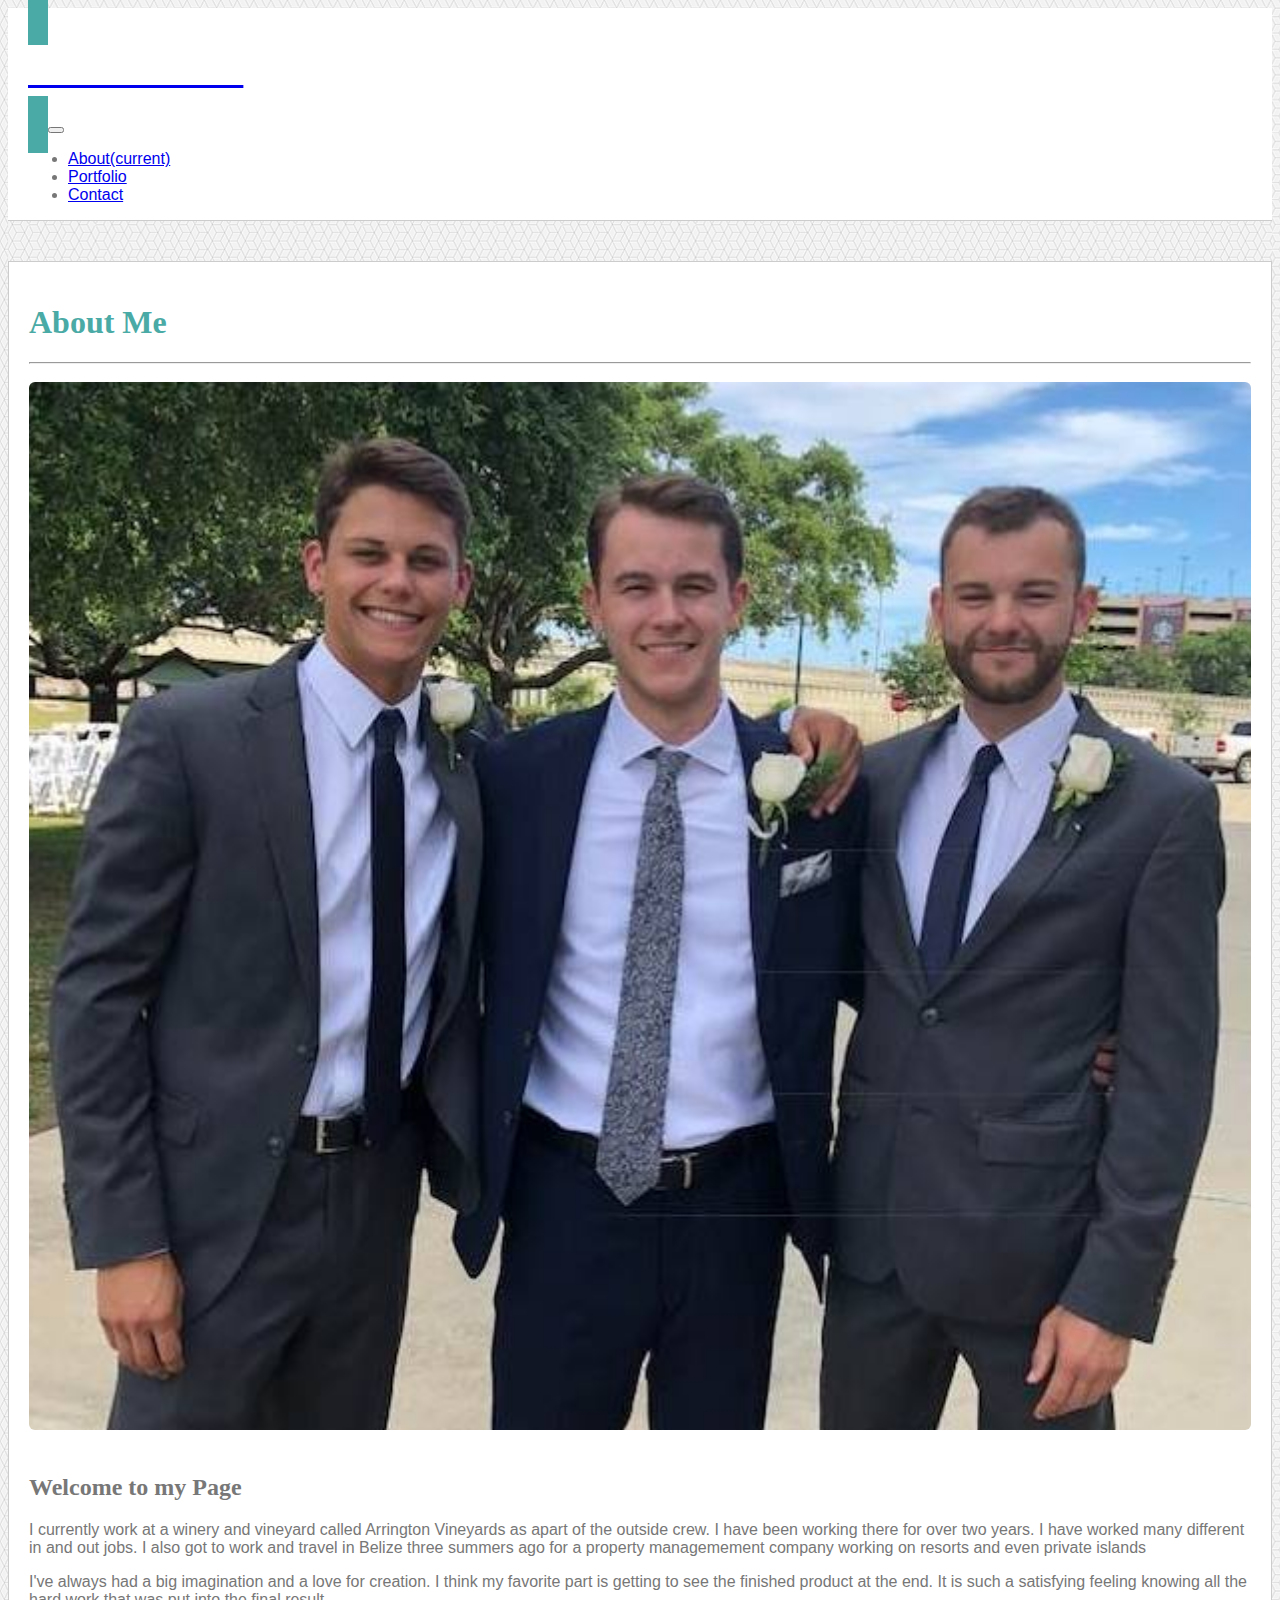
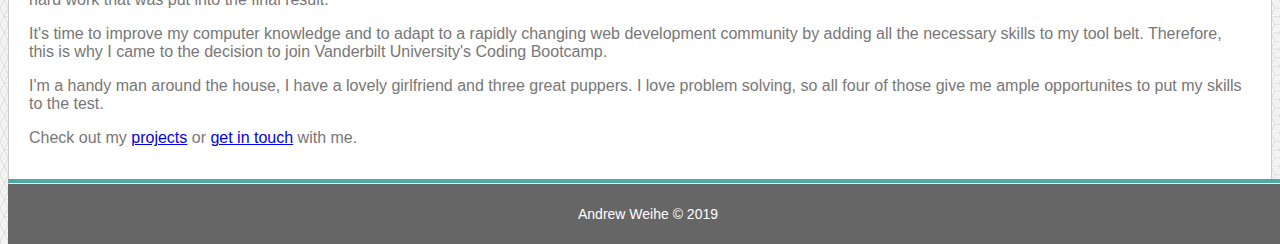
<file: index.html>
<!DOCTYPE html>
<html lang="en">
<head>
    <meta charset="UTF-8">
    <meta http-equiv="X-UA-Compatible" content="ie=edge">
    <meta name="viewport" content="width=device-width, initial-scale=1">
    <title>About Me | Andrew Weihe</title>
    <link rel="stylesheet" href="https://stackpath.bootstrapcdn.com/bootstrap/4.1.3/css/bootstrap.min.css" integrity="sha384-MCw98/SFnGE8fJT3GXwEOngsV7Zt27NXFoaoApmYm81iuXoPkFOJwJ8ERdknLPMO" crossorigin="anonymous">
    <link rel="stylesheet" type="text/css" href="assets/css/style.css">
</head>
<body>

<nav class="navbar navbar-expand-lg navbar-light">
    <a class="navbar-brand" href="#"><h1>Andrew Weihe</h1></a>
    <button class="navbar-toggler" type="button" data-toggle="collapse" data-target="#navbarNav" aria-controls="navbarNav" aria-expanded="false" aria-label="Toggle navigation">
        <span class="navbar-toggler-icon"></span>
    </button>
    <div class="collapse navbar-collapse justify-content-end" id="navbarNav">
        <ul class="navbar-nav">
            <li class="nav-item active">
                <a class="nav-link" href="index.html">About<span class="sr-only">(current)</span></a>
            </li>
            <li class="nav-item">
                <a class="nav-link" href="portfolio.html">Portfolio</a>
            </li>
            <li class="nav-item">
                <a class="nav-link" href="contact.html">Contact</a>
            </li>
        </ul>
    </div>
</nav>

<main class="container">
    <div class="row">
        <div class="col" id="content">
            <h1>About Me</h1>
            <hr>
            <div class="row">
                <div class="col-md-3 col-sm-12">                   
                    <img class="about-img" src="assets/images/andrew.jpg">
                </div>
                <div class= "col-md-9 col-sm-12">
                    <h2>Welcome to my Page</h2>
                    <p>I currently work at a winery and vineyard called Arrington Vineyards as apart of the outside crew. I have been working there for over two years. I have worked many different in and out jobs. I also got to work and travel in Belize three summers ago for a property managemement company working on resorts and even private islands</p>
                    <p>I've always had a big imagination and a love for creation. I think my favorite part is getting to see the finished product at the end. It is such a satisfying feeling knowing all the hard work that was put into the final result.</p>
                    <p>It's time to improve my computer knowledge and to adapt to a rapidly changing web development community by adding all the necessary skills to my tool belt. Therefore, this is why I came to the decision to join Vanderbilt University's Coding Bootcamp.</p>
                    <p>I'm a handy man around the house, I have a lovely girlfriend and three great puppers. I love problem solving, so all four of those give me ample opportunites to put my skills to the test.</p>
                    <p>Check out my <a href="portfolio.html">projects</a> or <a href="contact.html">get in touch</a> with me.</p>
                </div>
</main>

<footer class="footer">
    <hr class="footer-border-top">
    <div class="container">
        Andrew Weihe &copy; 2019
    </div>
</footer>

</body>
</html>
</file>
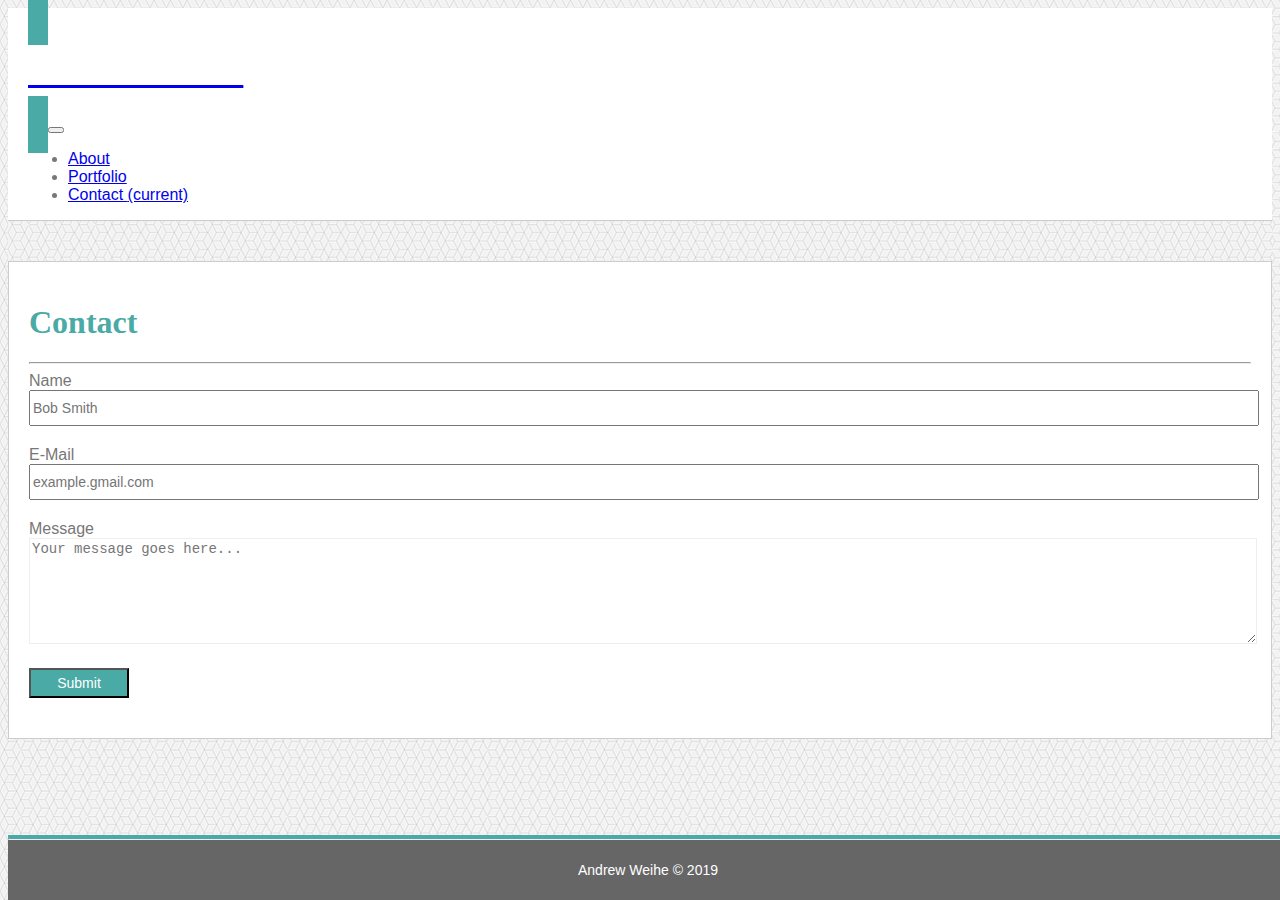
<file: contact.html>
<!DOCTYPE html>
<html lang="en">
<head>
    <meta charset="UTF-8">
    <meta http-equiv="X-UA-Compatible" content="ie=edge">
    <meta name="viewport" content="width=device-width, initial-scale=1">
    <title>Contact | Andrew Weihe</title>
    <link rel="stylesheet" href="https://stackpath.bootstrapcdn.com/bootstrap/4.1.3/css/bootstrap.min.css" integrity="sha384-MCw98/SFnGE8fJT3GXwEOngsV7Zt27NXFoaoApmYm81iuXoPkFOJwJ8ERdknLPMO" crossorigin="anonymous">
    <link rel="stylesheet" type="text/css" href="assets/css/style.css">
</head>
<body>

<nav class="navbar navbar-expand-lg navbar-light">
    <a class="navbar-brand" href="#"><h1>Andrew Weihe</h1></a>
    <button class="navbar-toggler" type="button" data-toggle="collapse" data-target="#navbarNav" aria-controls="navbarNav" aria-expanded="false" aria-label="Toggle navigation">
        <span class="navbar-toggler-icon"></span>
    </button>
    <div class="collapse navbar-collapse justify-content-end" id="navbarNav">
        <ul class="navbar-nav">
            <li class="nav-item justify-content-center">
                <a class="nav-link" href="index.html">About</a>
            </li>
            <li class="nav-item justify-content-center">
                <a class="nav-link" href="portfolio.html">Portfolio</a>
            </li>
            <li class="nav-item active justify-content-center">
                <a class="nav-link" href="contact.html">Contact <span class="sr-only">(current)</span></a>
            </li>
        </ul>
    </div>
</nav>

<main class="container">
    <div class="row">
        <div class="col" id="content">
            <h1>Contact</h1>
            <hr>
            <div class="row">
                <div class="col">
                    <form>
                        <label>Name</label>
                        <input type="text" name="Name" placeholder="Bob Smith">

                        <label>E-Mail</label>
                        <input type="text" name="E-Mail" placeholder="example.gmail.com">

                        <label>Message</label>
                        <textarea name="Message">Your message goes here...</textarea>
                        <input type="submit" class="submit">
                    </form>
                </div>
            </div>
        </div>
    </div>
</main>

<footer class="footer">
    <hr class="footer-border-top">
    <div class="container">
        Andrew Weihe &copy; 2019
    </div>
</footer>

</body>
</html>
</file>
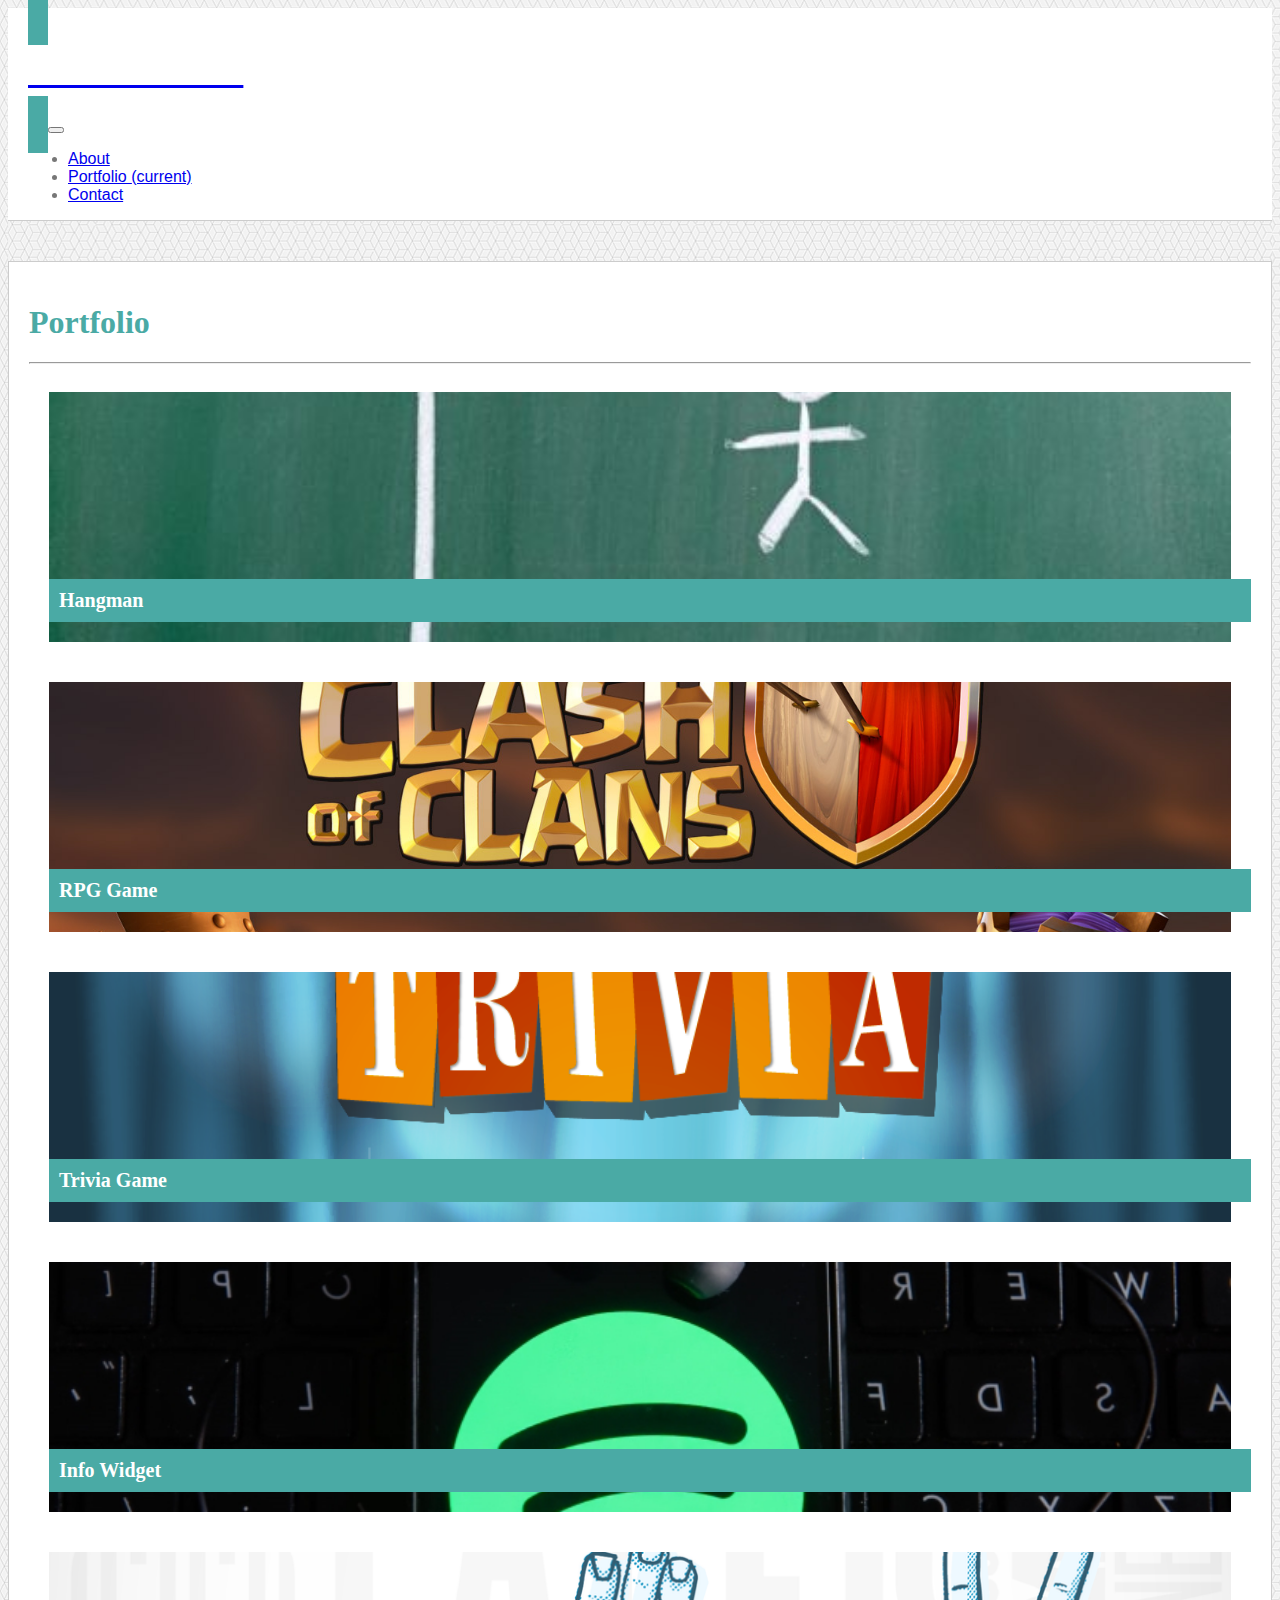
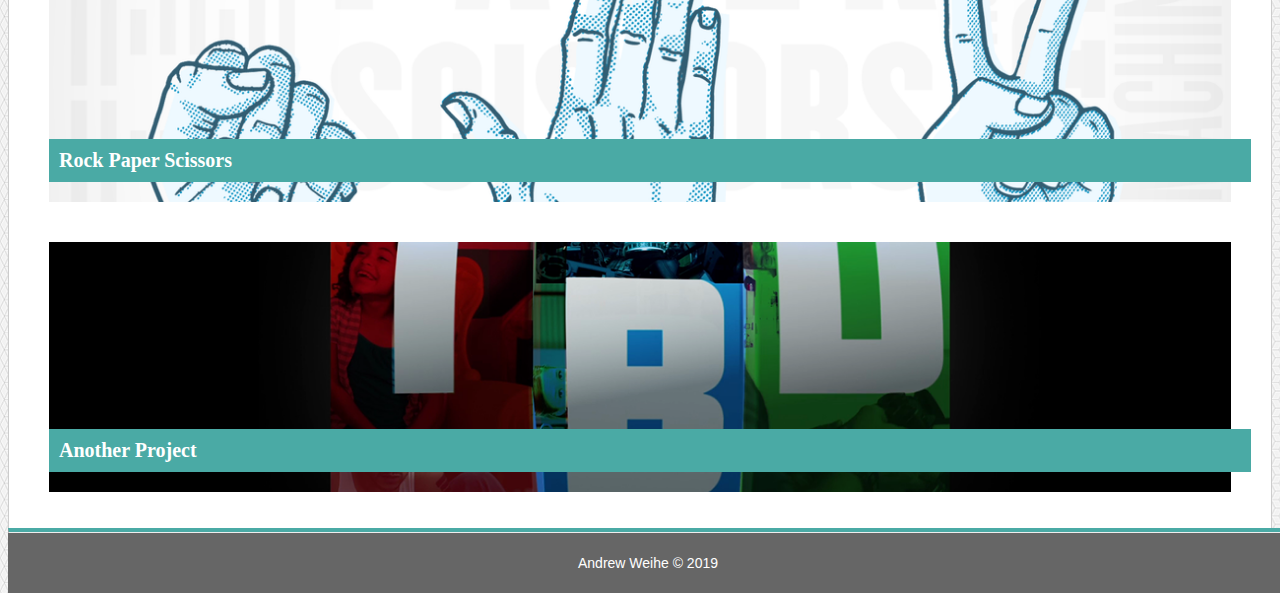
<file: portfolio.html>
<!DOCTYPE html>
<html lang="en">
<head>
    <meta charset="UTF-8">
    <meta http-equiv="X-UA-Compatible" content="ie=edge">
    <meta name="viewport" content="width=device-width, initial-scale=1">
    <title>Portfolio | Andrew Weihe</title>
    <link rel="stylesheet" href="https://stackpath.bootstrapcdn.com/bootstrap/4.1.3/css/bootstrap.min.css" integrity="sha384-MCw98/SFnGE8fJT3GXwEOngsV7Zt27NXFoaoApmYm81iuXoPkFOJwJ8ERdknLPMO" crossorigin="anonymous">
    <link rel="stylesheet" type="text/css" href="assets/css/style.css">
</head>
<body>

<nav class="navbar navbar-expand-lg navbar-light">
    <a class="navbar-brand" href="#"><h1>Andrew Weihe</h1></a>
    <button class="navbar-toggler" type="button" data-toggle="collapse" data-target="#navbarNav" aria-controls="navbarNav" aria-expanded="false" aria-label="Toggle navigation">
        <span class="navbar-toggler-icon"></span>
    </button>
    <div class="collapse navbar-collapse justify-content-end" id="navbarNav">
        <ul class="navbar-nav">
            <li class="nav-item">
                <a class="nav-link" href="index.html">About</a>
            </li>
            <li class="nav-item active">
                <a class="nav-link" href="portfolio.html">Portfolio <span class="sr-only">(current)</span></a>
            </li>
            <li class="nav-item">
                <a class="nav-link" href="contact.html">Contact</a>
            </li>
        </ul>
    </div>
</nav>

<main class="container">
    <div class="row">
        <div class="col" id="content">
            <h1>Portfolio</h1>
            <hr>
            <section class="row text-center" id="portfolio">
                <div class="col-md-4 col-sm-12 portfolio-card">
                    <div class="portfolio-hangman">
                        <div>
                            <h3>Hangman</h3>
                        </div>
                    </div>
                </div>
                <div class="col-md-4 col-sm-12 portfolio-card">
                    <div class="portfolio-rpg">
                        <div>
                            <h3>RPG Game</h3>
                        </div>
                    </div>
                </div>
                <div class="col-md-4 col-sm-12 portfolio-card">
                    <div class="portfolio-trivia">
                        <div>
                            <h3>Trivia Game</h3>
                        </div>
                    </div>
                </div>
                <div class="col-md-4 col-sm-12 portfolio-card">
                    <div class="portfolio-info">
                        <div>
                            <h3>Info Widget</h3>
                        </div>
                    </div>
                </div>
                <div class="col-md-4 col-sm-12 portfolio-card">
                    <div class="portfolio-rps">
                        <div>
                            <h3>Rock Paper Scissors</h3>
                        </div>
                    </div>
                </div>
                <div class="col-md-4 col-sm-12 portfolio-card">
                    <div class="portfolio-tbd">
                        <div>
                            <h3>Another Project</h3>
                        </div>
                    </div>
                </div>
            </section>
        </div>
    </div>
</main>

<footer class="footer">
    <hr class="footer-border-top">
    <div class="container">
        Andrew Weihe &copy; 2019
    </div>
</footer>

</body>
</html>
</file>
<file: assets/css/style.css>
html,
body {
    color: #777;
    background: url("../images/background.png");
    font-family: 'Arial', 'Helvetica Neue', Helvetica, sans-serif;
}

h1, h2, h3, h4, h5, h6 {
    font-family: 'Georgia', Times, serif;
}

html {
    position: relative;
    min-height: 100%;
}

body {
    margin-bottom: 60px;
}

.navbar {
    padding: 0 20px;
    background: #fff;
    border-bottom: 1px solid #ccc;
    margin-bottom: 40px;
}

.navbar-brand {
    background: #4aaaa5;
    padding: 20px;
}

.navbar-brand h1 {
    font-size: 2.25rem;
    font-weight: 500;
    color: #fff;
}

main h1 {
    color: #4aaaa5;
    font-size: 2.0rem;
}

main .about-img {
    width: 100%;
    margin: 10px 20px 20px 0;
    border-radius: 6px;
}

main #content {
    background: #fff;
    padding: 20px;
    border: 1px solid #ccc;
}

main #content #portfolio .portfolio-card {
    padding: 20px;
}

main #content #portfolio .portfolio-card div {
    position: relative;
}

main #content #portfolio .portfolio-card div:hover {
    box-shadow: 0 0 10px 2px #777;
}

main #content #portfolio .portfolio-card div div:hover {
    box-shadow: none;
}

main #content #portfolio .portfolio-card div div {
    padding: 10px;
    background: #4aaaa5;
    color: #fff;
    width: 100%;
    position: absolute;
    bottom: 20px;
}

main #content #portfolio .portfolio-card div div h3{
    font-size: 1.25rem;
    margin: 0 auto;
}

.portfolio-hangman {
    background: url("../images/portfolio-hangman.jpg") center center;
    background-size: 100%;
    height: 250px;
}

.portfolio-rpg {
    background: url("../images/portfolio-rpg.jpg") center center;
    background-size: 100%;
    height: 250px;
}

.portfolio-trivia {
    background: url("../images/portfolio-trivia.jpg") center center;
    background-size: 100%;
    height: 250px;
}

.portfolio-info {
    background: url("../images/portfolio-info.jpg") center center;
    background-size: 100%;
    height: 250px;
}

.portfolio-rps {
    background: url("../images/portfolio-rps.jpg") center center;
    background-size: 100%;
    height: 250px;
}

.portfolio-tbd {
    background: url("../images/portfolio-tbd.jpg") center center;
    background-size: 100%;
    height: 250px;
}

form {
    width: 100%;
}

form input {
    width: 100%;
    height: 30px;
    margin-bottom: 20px;
    font-size: 14px;
}

form .submit {
    background: #4aaaa5;
    color: white;
    width: 100px;
    height: 30px;
    font-size: 14px;
}

form textarea {
    width: 100%;
    height: 100px;
    border: 1px solid #eee;
    margin-bottom: 20px;
    font-size: 14px;
    color: #777777;
}

.footer {
    position: absolute;
    bottom: 0;
    width: 100%;
    height: 60px;
    line-height: 60px;
    background-color: #666;
}

.footer-border-top {
    border-top: 4px #4aaaa5 solid;
    position: absolute;
    bottom: 60px;
    width: 100%;
    margin: 0 auto;
}

footer .container {
    text-align: center;
    font-size: 14px;
    color: #fff;
}
</file>
